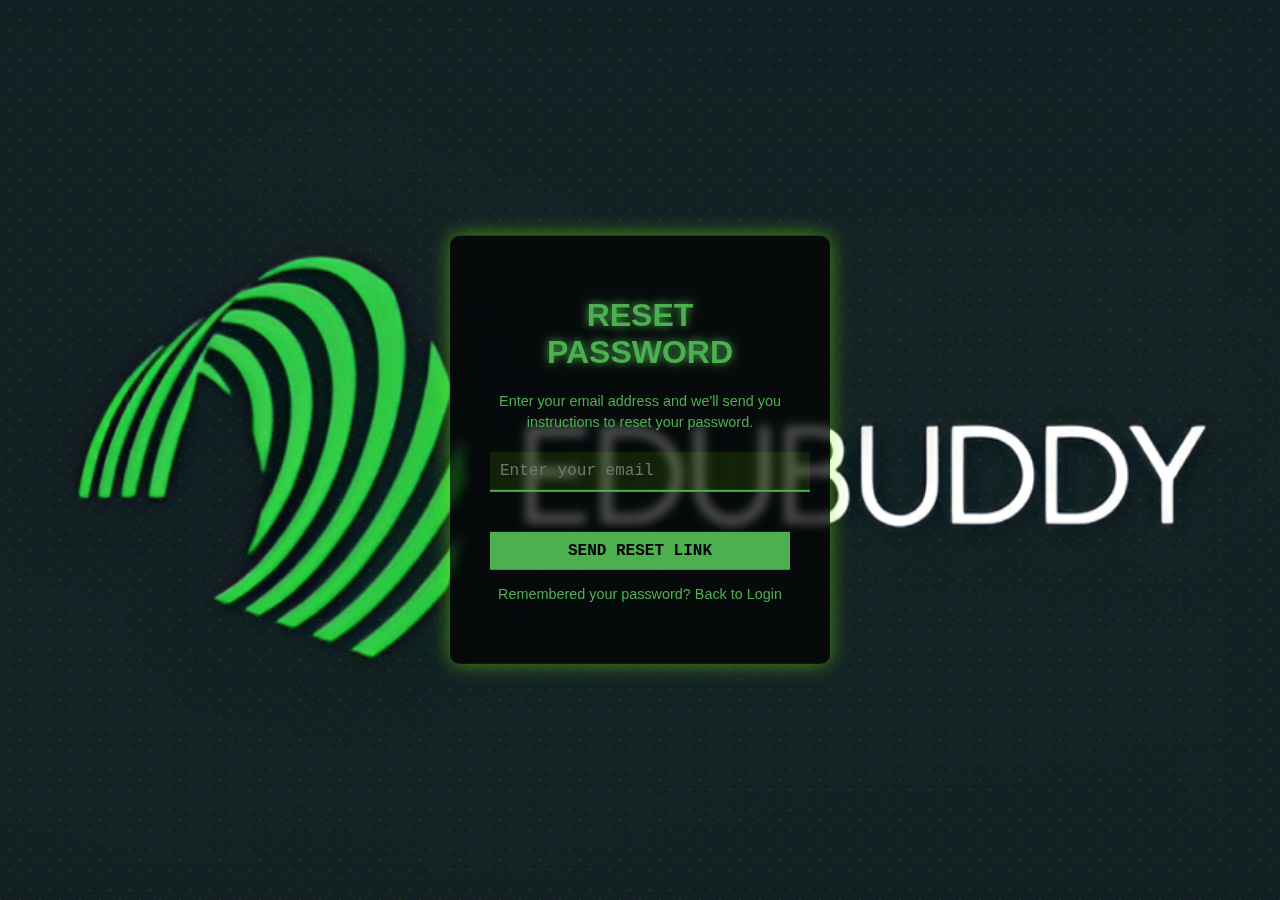
<file: forgot-password.html>
<!DOCTYPE html>
<html lang="en">
<head>
    <meta charset="UTF-8">
    <meta name="viewport" content="width=device-width, initial-scale=1.0">
    <title>DedSec - Forgot Password</title>
    <link rel="stylesheet" href="forgot-password.css">
</head>
<body>
    <div class="background"></div>
    <div class="forgot-password-container">
        <h1>RESET PASSWORD</h1>
        <p>Enter your email address and we'll send you instructions to reset your password.</p>
        <form>
            <input type="email" placeholder="Enter your email" required aria-label="Email">
            <button type="submit">Send Reset Link</button>
        </form>
        <p>Remembered your password? <a href="login-page.html">Back to Login</a></p>
    </div>
</body>
</html>
</file>
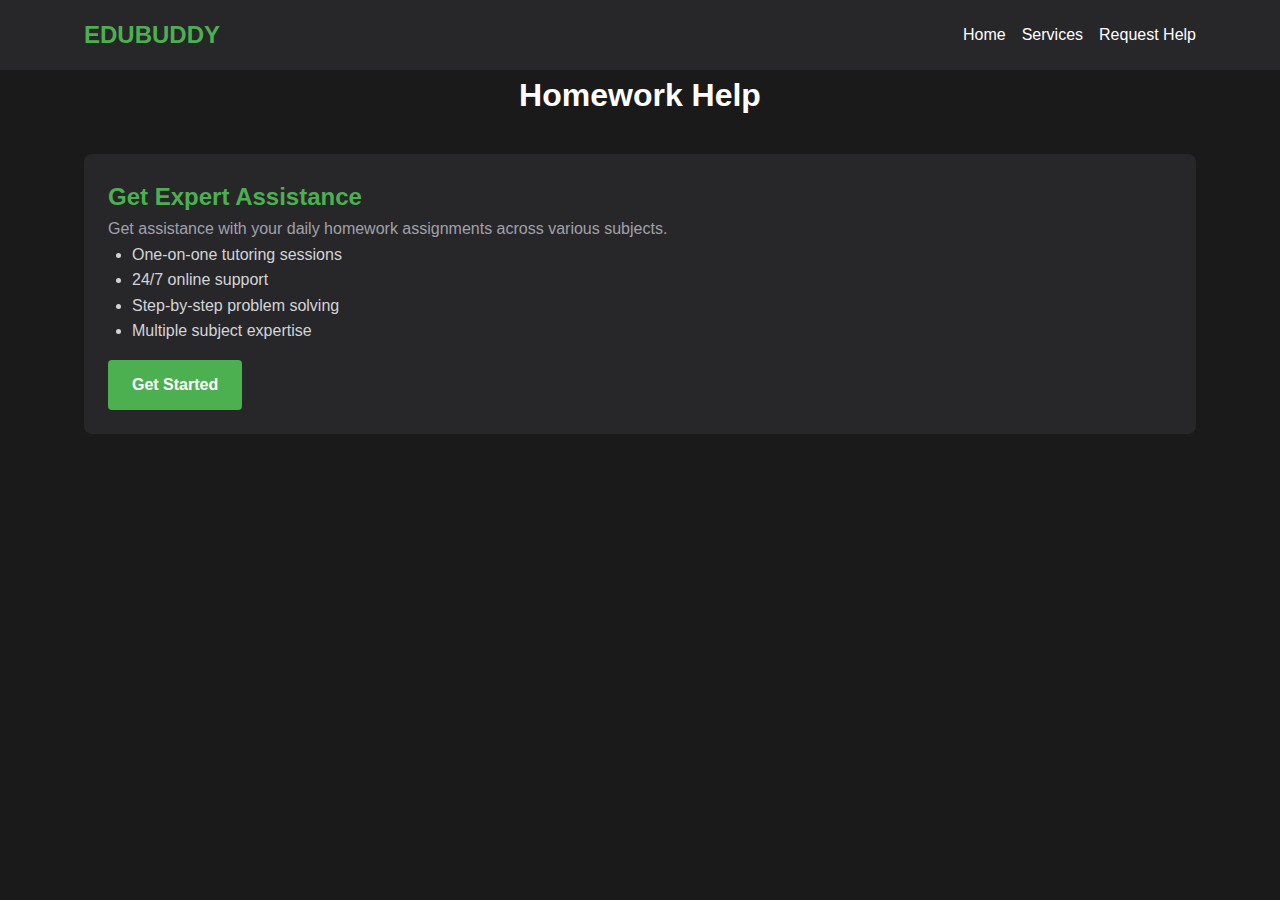
<file: homework-help.html>
<!DOCTYPE html>
<html lang="en">
  <head>
    <meta charset="UTF-8" />
    <meta name="viewport" content="width=device-width, initial-scale=1.0" />
    <title>EDUBUDDY - Homework Help</title>
    <link rel="stylesheet" href="styles.css" />
  </head>
  <body>
    <header>
      <div class="container">
        <nav>
          <div class="logo">EDUBUDDY</div>
          <ul>
            <li><a href="index.html">Home</a></li>
            <li><a href="#services">Services</a></li>
            <li><a href="#request">Request Help</a></li>
          </ul>
        </nav>
      </div>
    </header>
    <main class="container">
      <h1>Homework Help</h1>
      <div class="service-card">
        <h2>Get Expert Assistance</h2>
        <p>
          Get assistance with your daily homework assignments across various
          subjects.
        </p>
        <ul>
          <li>One-on-one tutoring sessions</li>
          <li>24/7 online support</li>
          <li>Step-by-step problem solving</li>
          <li>Multiple subject expertise</li>
        </ul>
        <a href="#" class="cta-button">Get Started</a>
      </div>
    </main>
  </body>
</html>
</file>
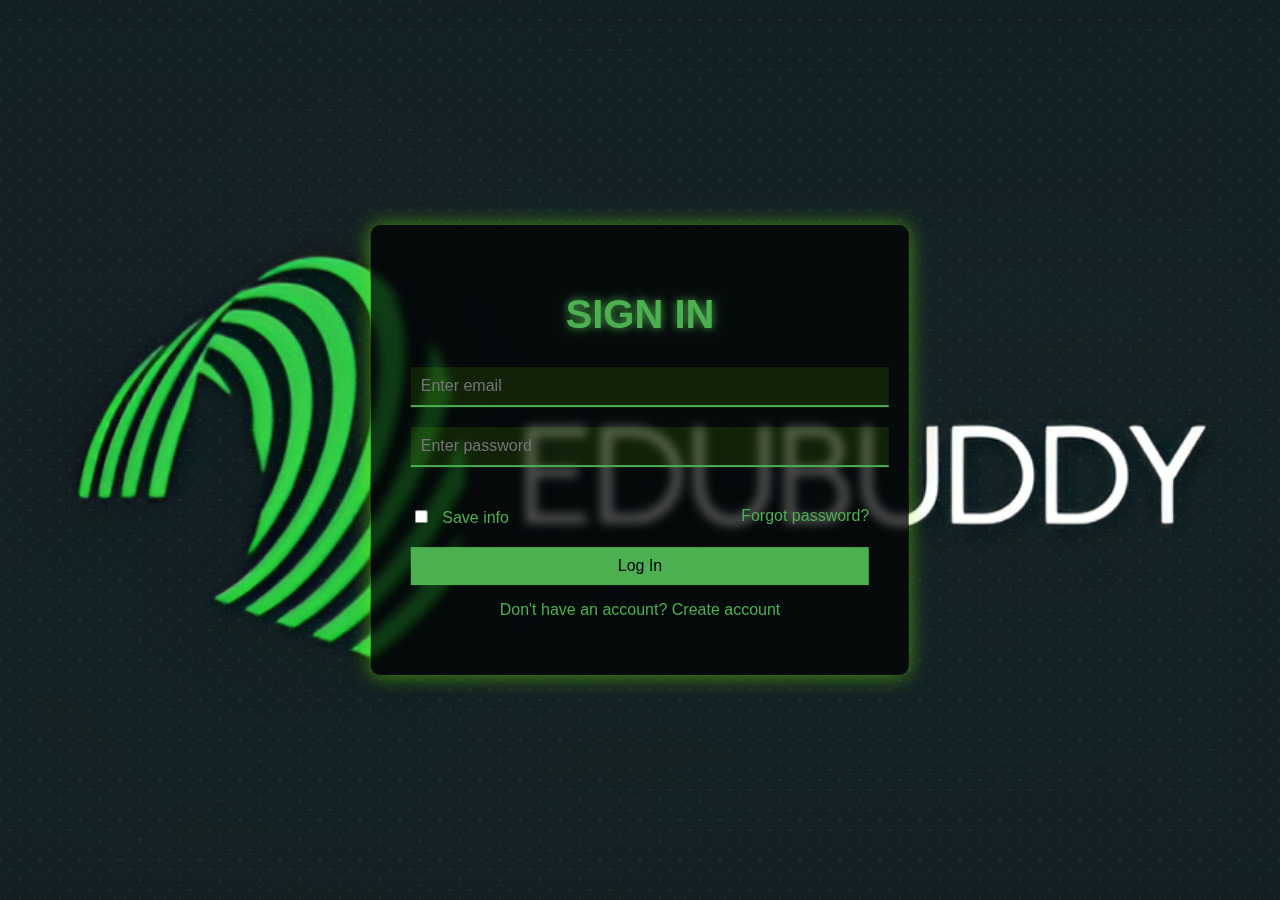
<file: login-page.html>
<!DOCTYPE html>
<html lang="en">
  <head>
    <meta charset="UTF-8" />
    <meta name="viewport" content="width=device-width, initial-scale=1.0" />
    <title>Login Page</title>
    <link rel="stylesheet" href="login.css" />
  </head>
  <body>
    <div class="background"></div>
    <div class="login-container">
      <h1>SIGN IN</h1>
      <form>
        <input type="email" placeholder="Enter email" required />
        <input type="password" placeholder="Enter password" required />
        <div class="options">
          <label> <input type="checkbox" /> Save info </label>
          <a href="forgot-password.html">Forgot password?</a>
        </div>
        <button type="submit">Log In</button>
      </form>
      <p>
        Don't have an account? <a href="create-account.html">Create account</a>
      </p>
    </div>
  </body>
</html>
</file>
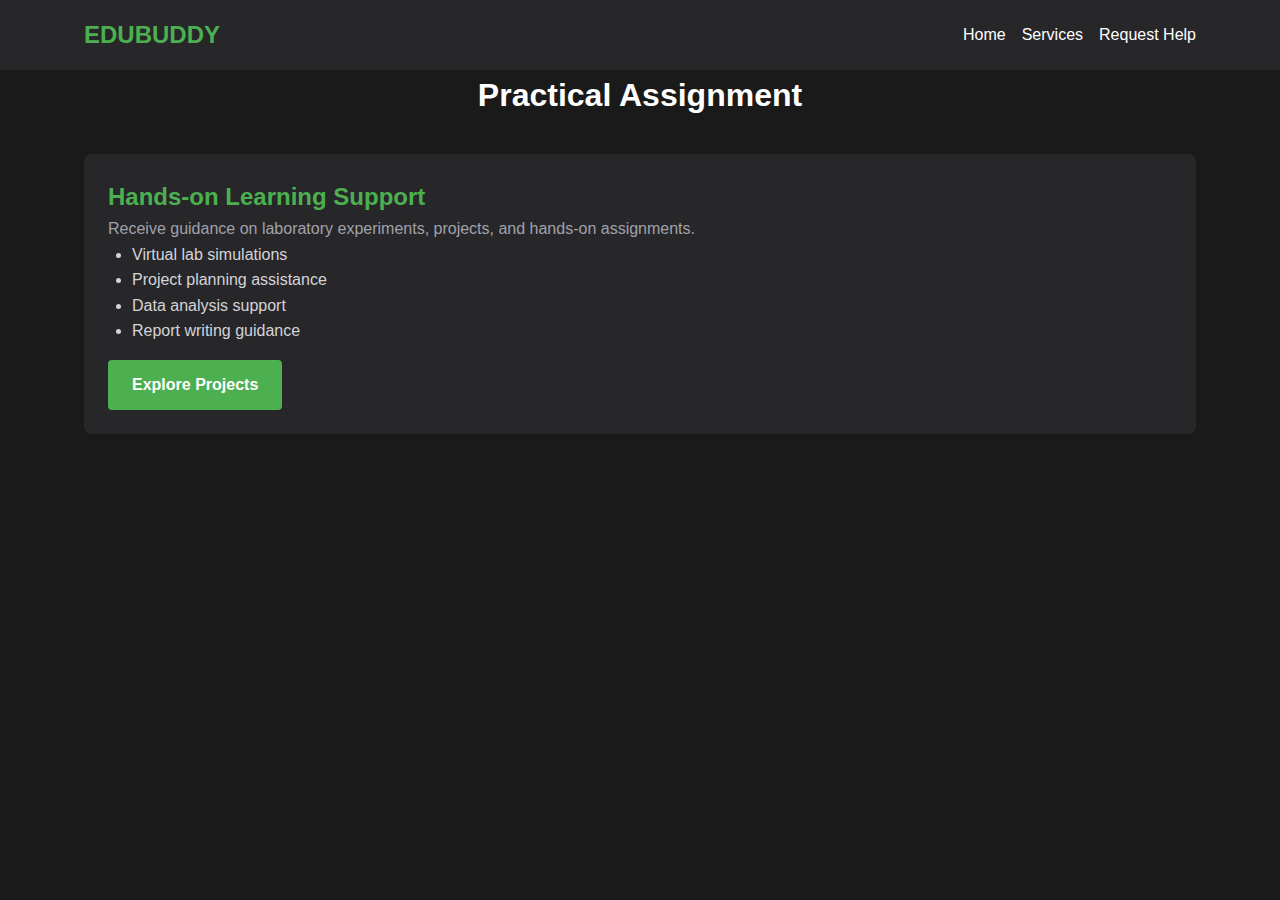
<file: practical-assignment.html>
<!DOCTYPE html>
<html lang="en">
  <head>
    <meta charset="UTF-8" />
    <meta name="viewport" content="width=device-width, initial-scale=1.0" />
    <title>EDUBUDDY - Practical Assignment</title>
    <link rel="stylesheet" href="styles.css" />
  </head>
  <body>
    <header>
      <div class="container">
        <nav>
          <div class="logo">EDUBUDDY</div>
          <ul>
            <li><a href="index.html">Home</a></li>
            <li><a href="services.html">Services</a></li>
            <li><a href="request-help.html">Request Help</a></li>
          </ul>
        </nav>
      </div>
    </header>
    <main class="container">
      <h1>Practical Assignment</h1>
      <div class="service-card">
        <h2>Hands-on Learning Support</h2>
        <p>
          Receive guidance on laboratory experiments, projects, and hands-on
          assignments.
        </p>
        <ul>
          <li>Virtual lab simulations</li>
          <li>Project planning assistance</li>
          <li>Data analysis support</li>
          <li>Report writing guidance</li>
        </ul>
        <a href="#" class="cta-button">Explore Projects</a>
      </div>
    </main>
  </body>
</html>
</file>
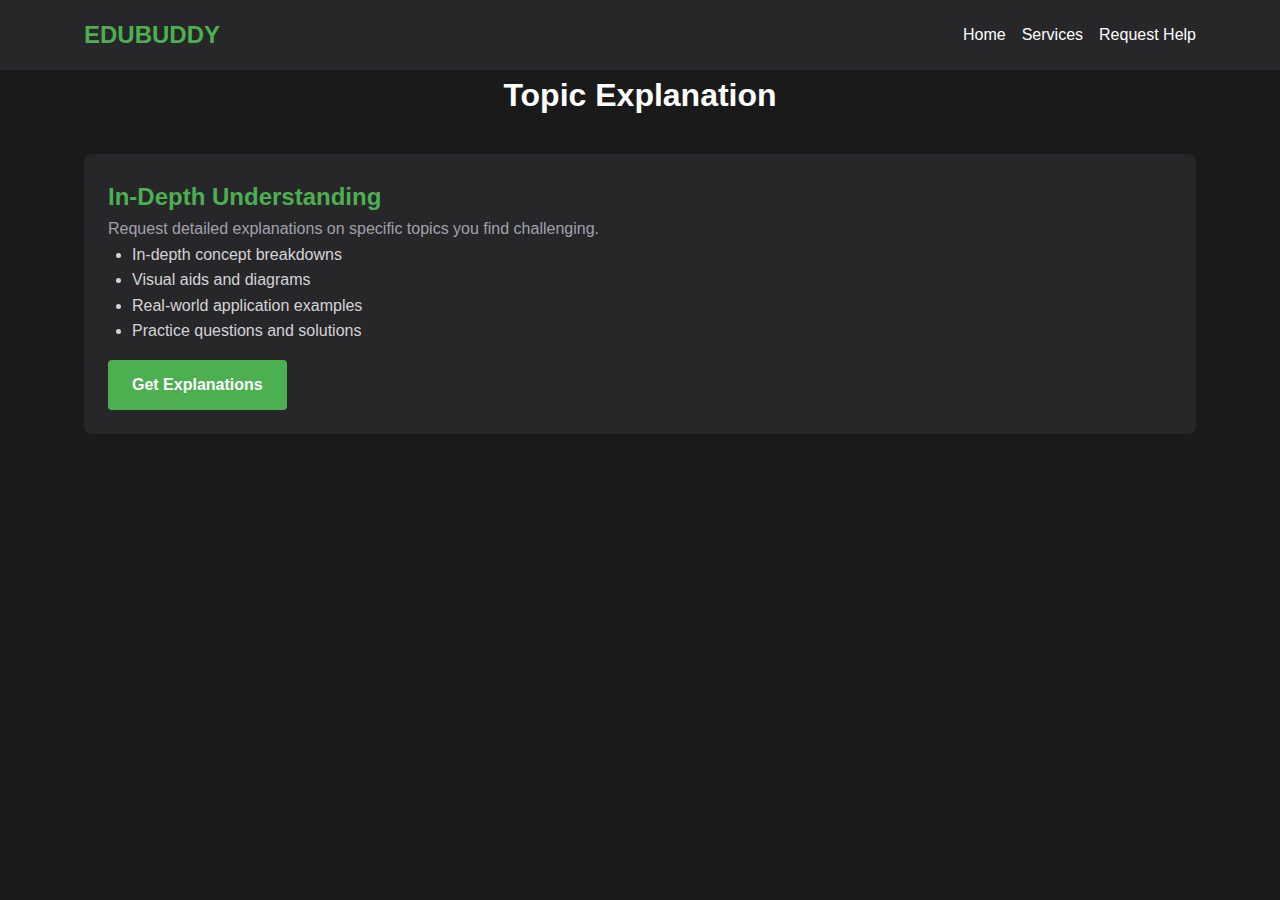
<file: topic-explanation.html>
<!DOCTYPE html>
<html lang="en">
  <head>
    <meta charset="UTF-8" />
    <meta name="viewport" content="width=device-width, initial-scale=1.0" />
    <title>EDUBUDDY - Topic Explanation</title>
    <link rel="stylesheet" href="styles.css" />
  </head>
  <body>
    <header>
      <div class="container">
        <nav>
          <div class="logo">EDUBUDDY</div>
          <ul>
            <li><a href="index.html">Home</a></li>
            <li><a href="services.html">Services</a></li>
            <li><a href="request-help.html">Request Help</a></li>
          </ul>
        </nav>
      </div>
    </header>
    <main class="container">
      <h1>Topic Explanation</h1>
      <div class="service-card">
        <h2>In-Depth Understanding</h2>
        <p>
          Request detailed explanations on specific topics you find challenging.
        </p>
        <ul>
          <li>In-depth concept breakdowns</li>
          <li>Visual aids and diagrams</li>
          <li>Real-world application examples</li>
          <li>Practice questions and solutions</li>
        </ul>
        <a href="#" class="cta-button">Get Explanations</a>
      </div>
    </main>
  </body>
</html>
</file>
<file: forgot-password.css>
body,
html {
  margin: 0;
  padding: 0;
  height: 100%;
  font-family: Arial, sans-serif;
  background-color: #000;
  color: #4caf50;
  overflow: hidden;
}

body::before {
  content: "";
  position: absolute;
  width: 100%;
  height: 100%;
  background: url("Edubuddy1_enhanced.jpg"), #000;
  background-position: center;
  background-size: cover;
}

.background {
  position: fixed;
  top: 0;
  left: 0;
  width: 100%;
  height: 100%;
  background-image: radial-gradient(
      circle,
      rgba(127, 255, 0, 0.1) 1px,
      transparent 1px
    ),
    radial-gradient(circle, rgba(127, 255, 0, 0.1) 1px, transparent 1px);
  background-size: 20px 20px;
  background-position: 0 0, 10px 10px;
  animation: backgroundScroll 20s linear infinite;
}

@keyframes backgroundScroll {
  0% {
    background-position: 0 0, 10px 10px;
  }
  100% {
    background-position: 400px 0, 410px 10px;
  }
}

.forgot-password-container {
  position: absolute;
  top: 50%;
  left: 50%;
  transform: translate(-50%, -50%);
  background-color: rgba(0, 0, 0, 0.7);
  padding: 40px;
  border-radius: 10px;
  box-shadow: 0 0 20px rgba(127, 255, 0, 0.5);
  text-align: center;
  backdrop-filter: blur(5px);
  width: 300px;
}

h1 {
  margin-bottom: 20px;
  font-size: 2em;
  text-shadow: 0 0 10px #4caf50;
}

p {
  margin-bottom: 20px;
  font-size: 0.9em;
  line-height: 1.4;
}

input[type="email"] {
  width: 100%;
  padding: 10px;
  margin-bottom: 20px;
  background-color: rgba(127, 255, 0, 0.1);
  border: none;
  border-bottom: 2px solid #4caf50;
  color: #4caf50;
  font-size: 1em;
  font-family: "Courier New", monospace;
}

input[type="email"]:focus {
  outline: none;
  box-shadow: 0 0 10px rgba(127, 255, 0, 0.5);
}

button {
  width: 100%;
  padding: 10px;
  background-color: #4caf50;
  color: #000;
  border: none;
  cursor: pointer;
  font-size: 1em;
  margin-top: 20px;
  font-family: "Courier New", monospace;
  text-transform: uppercase;
  font-weight: bold;
  transition: background-color 0.3s, box-shadow 0.3s;
}

button:hover {
  background-color: #4caf50;
  box-shadow: 0 0 15px #4caf50;
}

a {
  color: #4caf50;
  text-decoration: none;
  transition: text-shadow 0.3s;
}

a:hover {
  text-shadow: 0 0 5px #4caf50;
}
</file>
<file: styles.css>
:root {
  --bg-color: #1a1a1a;
  --text-color: #ffffff;
  --accent-color: #4caf50;
  --secondary-bg: #2a2a2a;
}

* {
  margin: 0;
  padding: 0;
  box-sizing: border-box;
}

body {
  font-family: "Arial", sans-serif;
  background-color: var(--bg-color);
  color: var(--text-color);
  line-height: 1.6;
}

.container {
  width: 90%;
  max-width: 1200px;
  margin: 0 auto;
  padding: 0 20px;
}

header {
  background-color: #27272a;
  padding: 1rem 0;
}

nav {
  display: flex;
  justify-content: space-between;
  align-items: center;
}

.logo {
  font-size: 1.5rem;
  font-weight: bold;
  color: var(--accent-color);
}

nav ul {
  list-style-type: none;
  display: flex;
  gap: 1rem;
}

nav a {
  color: #ffffff;
  text-decoration: none;
}

nav a:hover {
  color: #4caf50;
}

main {
  padding: 2rem 0;
}

h1 {
  text-align: center;
  font-size: 2rem;
  margin-bottom: 2rem;
}

.service-card {
  background-color: #27272a;
  border-radius: 8px;
  padding: 1.5rem;
  margin-bottom: 2rem;
}

.service-card h2 {
  color: #4caf50;
  font-size: 1.5rem;
  margin-top: 0;
}

.service-card p {
  color: #a1a1aa;
}

.service-card ul {
  padding-left: 1.5rem;
  color: #d4d4d8;
}

.cta-button {
  display: inline-block;
  background-color: #4caf50;
  color: #ffffff;
  padding: 0.75rem 1.5rem;
  text-decoration: none;
  border-radius: 4px;
  font-weight: bold;
  margin-top: 1rem;
}

.cta-button:hover {
  background-color: #4caf50;
}

@media (min-width: 768px) {
  .service-cards {
    display: flex;
    gap: 2rem;
  }

  .service-card {
    flex: 1;
  }
}
</file>
<file: login.css>
body,
html {
  margin: 0;
  padding: 0;
  height: 100%;
  font-family: Arial, sans-serif;
  background-color: #000;
  color: #4caf50;
  overflow: hidden;
}

body::before {
  content: "";
  position: absolute;
  width: 100%;
  height: 100%;
  background: url("Edubuddy1_enhanced.jpg"), #000;
  background-position: center;
  background-size: cover;
}

.background {
  position: fixed;
  top: 0;
  left: 0;
  width: 100%;
  height: 100%;
  background-image: radial-gradient(
      circle,
      rgba(127, 255, 0, 0.1) 1px,
      transparent 1px
    ),
    radial-gradient(circle, rgba(127, 255, 0, 0.1) 1px, transparent 1px);
  background-size: 20px 20px;
  background-position: 0 0, 10px 10px;
}

.login-container {
  position: absolute;
  top: 50%;
  left: 50%;
  transform: translate(-50%, -50%);
  background-color: rgba(0, 0, 0, 0.7);
  padding: 40px;
  border-radius: 10px;
  box-shadow: 0 0 20px rgba(127, 255, 0, 0.5);
  text-align: center;
  backdrop-filter: blur(5px);
}

h1 {
  margin-bottom: 30px;
  font-size: 2.5em;
  text-shadow: 0 0 10px #4caf50;
}

input[type="email"],
input[type="password"] {
  width: 100%;
  padding: 10px;
  margin-bottom: 20px;
  background-color: rgba(127, 255, 0, 0.1);
  border: none;
  border-bottom: 2px solid #4caf50;
  color: #4caf50;
  font-size: 1em;
}

input[type="checkbox"] {
  margin-right: 10px;
}

button {
  width: 100%;
  padding: 10px;
  background-color: #4caf50;
  color: #000;
  border: none;
  cursor: pointer;
  font-size: 1em;
  margin-top: 20px;
}

a {
  color: #4caf50;
  text-decoration: none;
}

.options {
  display: flex;
  justify-content: space-between;
  margin-top: 20px;
}
</file>
